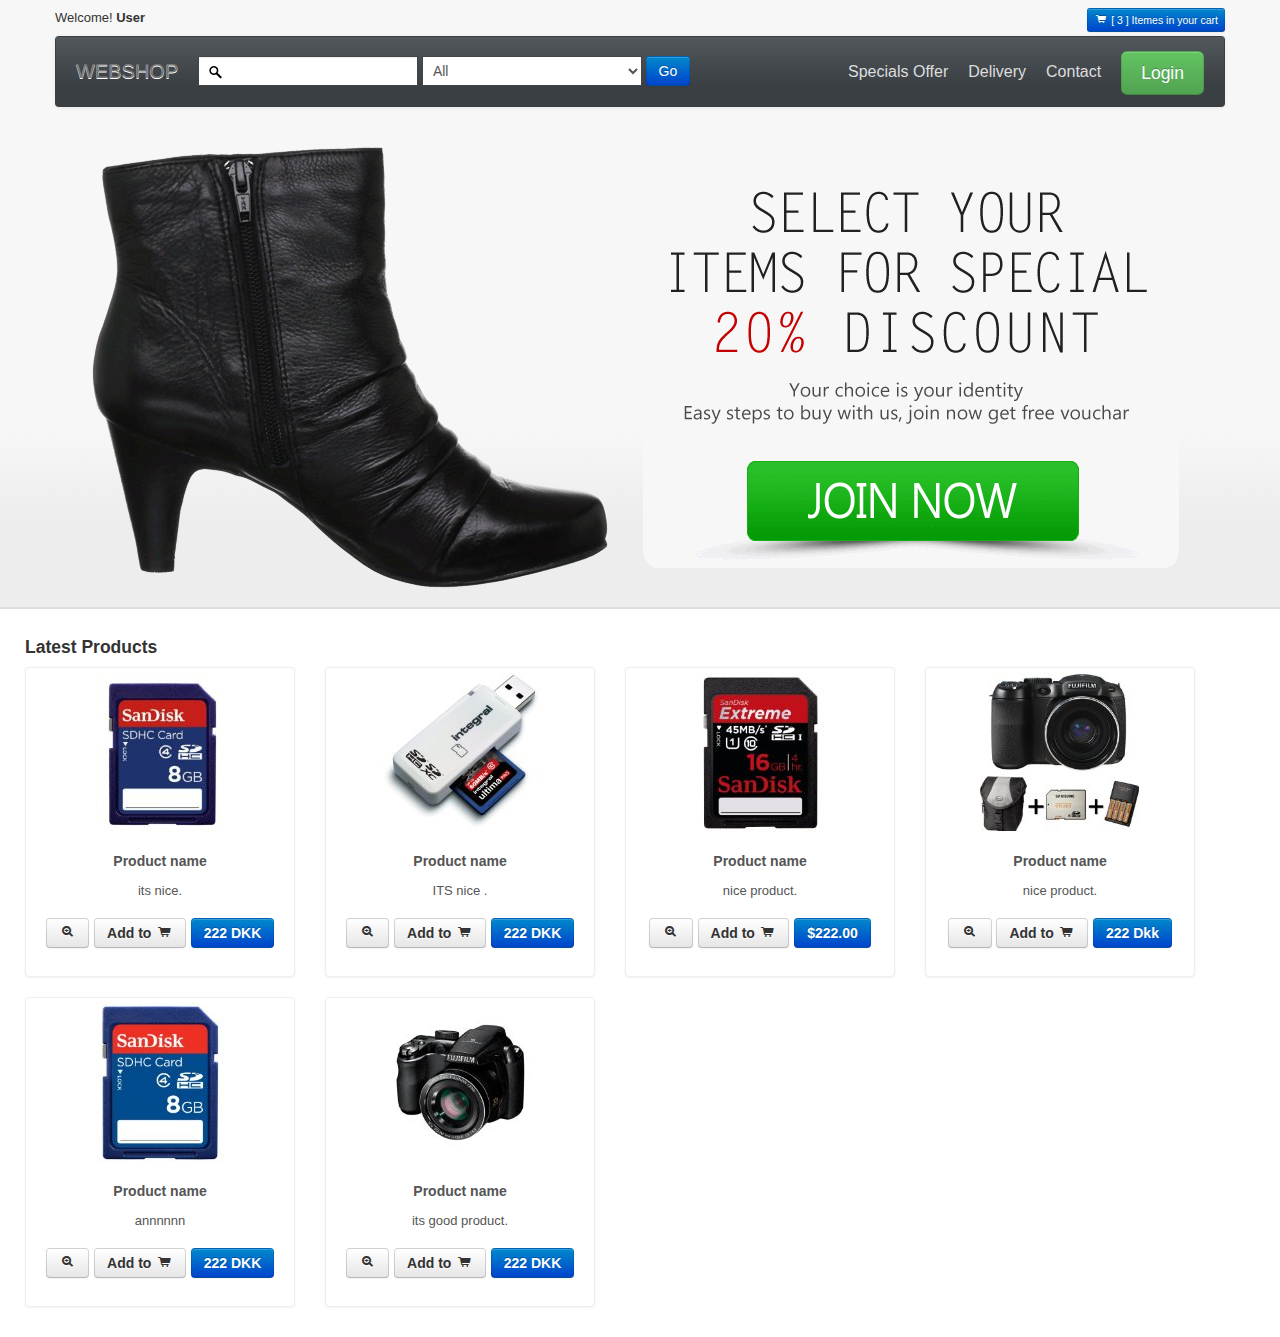
<file: index.html>
<!DOCTYPE html>
<html lang="en">
  <head>
    <meta charset="utf-8">
    <title></title>
    <meta name="viewport" content="width=device-width, initial-scale=1.0">
    <meta name="description" content="">
    <meta name="author" content="">

    <link id="callCss" rel="stylesheet" href="themes/bootshop/bootstrap.min.css" media="screen"/>
    <link href="themes/css/base.css" rel="stylesheet" media="screen"/>
<!-- Bootstrap style responsive -->	
	<link href="themes/css/bootstrap-responsive.min.css" rel="stylesheet"/>
	<link href="themes/css/font-awesome.css" rel="stylesheet" type="text/css">
<!-- Google-code-prettify -->	
	<link href="themes/js/google-code-prettify/prettify.css" rel="stylesheet"/>
<!-- fav and touch icons -->
    <link rel="shortcut icon" href="themes/images/ico/favicon.ico">
    <link rel="apple-touch-icon-precomposed" sizes="144x144" href="themes/images/ico/apple-touch-icon-144-precomposed.png">
    <link rel="apple-touch-icon-precomposed" sizes="114x114" href="themes/images/ico/apple-touch-icon-114-precomposed.png">
    <link rel="apple-touch-icon-precomposed" sizes="72x72" href="themes/images/ico/apple-touch-icon-72-precomposed.png">
    <link rel="apple-touch-icon-precomposed" href="themes/images/ico/apple-touch-icon-57-precomposed.png">
	<style type="text/css" id="enject"></style>
  </head>
<body>
<div id="header">
<div class="container">
<div id="welcomeLine" class="row">
	<div class="span6">Welcome!<strong> User</strong></div>
	<div class="span6">
	<div class="pull-right">
		

<a href="product_summary.html"><span class="btn btn-mini btn-primary"><i class="icon-shopping-cart icon-white"></i> [ 3 ] Itemes in your cart </span> </a> 
	</div>
	</div>
</div>
<!-- Navbar ================================================== -->
<div id="logoArea" class="navbar">
<a id="smallScreen" data-target="#topMenu" data-toggle="collapse" class="btn btn-navbar">
	<span class="icon-bar"></span>
	<span class="icon-bar"></span>
	<span class="icon-bar"></span>
</a>
  <div class="navbar-inner">
    <a class="brand" href="index.html">WEBSHOP</a>
		<form class="form-inline navbar-search" method="post" action="products.html" >
		<input id="srchFld" class="srchTxt" type="text" />
		  <select class="srchTxt">
			<option>All</option>
			<option>CLOTHES </option>
			<option>FOOD AND BEVERAGES </option>
			<option>HEALTH & BEAUTY </option>
			<option>SPORTS & LEISURE </option>
			<option>BOOKS & ENTERTAINMENTS </option>
		</select> 
		  <button type="submit" id="submitButton" class="btn btn-primary">Go</button>
    </form>
    <ul id="topMenu" class="nav pull-right">
	 <li class=""><a href="special_offer.html">Specials Offer</a></li>
	 <li class=""><a href="normal.html">Delivery</a></li>
	 <li class=""><a href="contact.html">Contact</a></li>
	 <li class="">
	 <a href="#login" role="button" data-toggle="modal" style="padding-right:0"><span class="btn btn-large btn-success">Login</span></a>
	<div id="login" class="modal hide fade in" tabindex="-1" role="dialog" aria-labelledby="login" aria-hidden="false" >
		  <div class="modal-header">
			<button type="button" class="close" data-dismiss="modal" aria-hidden="true">×</button>
			<h3>Login Block</h3>
		  </div>
		  <div class="modal-body">
			<form class="form-horizontal loginFrm">
			  <div class="control-group">								
				<input type="text" id="inputEmail" placeholder="Email">
			  </div>
			  <div class="control-group">
				<input type="password" id="inputPassword" placeholder="Password">
			  </div>
			  <div class="control-group">
				<label class="checkbox">
				<input type="checkbox"> Remember me
				</label>
			  </div>
			</form>		
			<button type="submit" class="btn btn-success">Sign in</button>
			<button class="btn" data-dismiss="modal" aria-hidden="true">Close</button>
		  </div>
	</div>
	</li>
    </ul>
  </div>
</div>
</div>
</div>
<!-- Header End====================================================================== -->
<div id="carouselBlk">
	<div id="myCarousel" class="carousel slide">
		<div class="carousel-inner">
		  <div class="item active">
		  <div class="container">
			<a href="#"><img style="width:100%" src="themes/images/carousel/1.png" alt="special offers"/></a>
			<div class="carousel-caption">
				  <h4>Second Thumbnail label</h4>
				  <p>Cras justo odio, dapibus ac facilisis in, egestas eget quam. Donec id elit non mi porta gravida at eget metus. Nullam id dolor id nibh ultricies vehicula ut id elit.</p>
				</div>
		  </div>
		  </div>
		  <div class="item">
		  <div class="container">
			<a href="#"><img style="width:100%" src="themes/images/carousel/2.png" alt=""/></a>
				<div class="carousel-caption">
				  <h4>Second Thumbnail label</h4>
				  <p>Cras justo odio, dapibus ac facilisis in, egestas eget quam. Donec id elit non mi porta gravida at eget metus. Nullam id dolor id nibh ultricies vehicula ut id elit.</p>
				</div>
		  </div>
		  </div>
		  <div class="item">
		  <div class="container">
			<a href="#"><img src="themes/images/carousel/3.png" alt=""/></a>
			<div class="carousel-caption">
				  <h4>Second Thumbnail label</h4>
				  <p>Cras justo odio, dapibus ac facilisis in, egestas eget quam. Donec id elit non mi porta gravida at eget metus. Nullam id dolor id nibh ultricies vehicula ut id elit.</p>
				</div>
			
		  </div>
		  </div>
		   <div class="item">
		   <div class="container">
			<a href="#"><img src="themes/images/carousel/4.png" alt=""/></a>
			<div class="carousel-caption">
				  <h4>Second Thumbnail label</h4>
				  <p>Cras justo odio, dapibus ac facilisis in, egestas eget quam. Donec id elit non mi porta gravida at eget metus. Nullam id dolor id nibh ultricies vehicula ut id elit.</p>
				</div>
		   
		  </div>
		  </div>
		   <div class="item">
		   <div class="container">
			<a href="#"><img src="themes/images/carousel/5.png" alt=""/></a>
			<div class="carousel-caption">
				  <h4>Second Thumbnail label</h4>
				  <p>Cras justo odio, dapibus ac facilisis in, egestas eget quam. Donec id elit non mi porta gravida at eget metus. Nullam id dolor id nibh ultricies vehicula ut id elit.</p>
			</div>
		  </div>
		  </div>
		   <div class="item">
		   <div class="container">
			<a href="#"><img src="themes/images/carousel/6.png" alt=""/></a>
			<div class="carousel-caption">
				  <h4>Second Thumbnail label</h4>
				  <p>Cras justo odio, dapibus ac facilisis in, egestas eget quam. Donec id elit non mi porta gravida at eget metus. Nullam id dolor id nibh ultricies vehicula ut id elit.</p>
				</div>
		  </div>
		  </div>
		</div>
		<a class="left carousel-control" href="#myCarousel" data-slide="prev">&lsaquo;</a>
		<a class="right carousel-control" href="#myCarousel" data-slide="next">&rsaquo;</a>
	  </div> 
</div>
<div id="mainBody">
	<div class="container">
	<div class="row">


		<h4>Latest Products </h4>
			  <ul class="thumbnails">
				<li class="span3">
				  <div class="thumbnail">
					<a  href="product_details.html"><img src="themes/images/products/6.jpg" alt=""/></a>
					<div class="caption">
					  <h5>Product name</h5>
					  <p> 
						its nice. 
					  </p>
					 
					  <h4 style="text-align:center"><a class="btn" href="product_details.html"> <i class="icon-zoom-in"></i></a> <a class="btn" href="#">Add to <i class="icon-shopping-cart"></i></a> <a class="btn btn-primary" href="#">222 DKK</a></h4>
					</div>
				  </div>
				</li>
				<li class="span3">
				  <div class="thumbnail">
					<a  href="product_details.html"><img src="themes/images/products/7.jpg" alt=""/></a>
					<div class="caption">
					  <h5>Product name</h5>
					  <p> 
						ITS nice . 
					  </p>
					 <h4 style="text-align:center"><a class="btn" href="product_details.html"> <i class="icon-zoom-in"></i></a> <a class="btn" href="#">Add to <i class="icon-shopping-cart"></i></a> <a class="btn btn-primary" href="#">222 DKK</a></h4>
					</div>
				  </div>
				</li>
				<li class="span3">
				  <div class="thumbnail">
					<a  href="product_details.html"><img src="themes/images/products/8.jpg" alt=""/></a>
					<div class="caption">
					  <h5>Product name</h5>
					  <p> 
						nice product. 
					  </p>
					   <h4 style="text-align:center"><a class="btn" href="product_details.html"> <i class="icon-zoom-in"></i></a> <a class="btn" href="#">Add to <i class="icon-shopping-cart"></i></a> <a class="btn btn-primary" href="#">$222.00</a></h4>
					</div>
				  </div>
				</li>
				<li class="span3">
				  <div class="thumbnail">
					<a  href="product_details.html"><img src="themes/images/products/9.jpg" alt=""/></a>
					<div class="caption">
					  <h5>Product name</h5>
					  <p> 
						nice product. 
					  </p>
					  <h4 style="text-align:center"><a class="btn" href="product_details.html"> <i class="icon-zoom-in"></i></a> <a class="btn" href="#">Add to <i class="icon-shopping-cart"></i></a> <a class="btn btn-primary" href="#">222 Dkk</a></h4>
					</div>
				  </div>
				</li>
				<li class="span3">
				  <div class="thumbnail">
					<a  href="product_details.html"><img src="themes/images/products/10.jpg" alt=""/></a>
					<div class="caption">
					  <h5>Product name</h5>
					  <p> 
						annnnnn 
					  </p>
					  <h4 style="text-align:center"><a class="btn" href="product_details.html"> <i class="icon-zoom-in"></i></a> <a class="btn" href="#">Add to <i class="icon-shopping-cart"></i></a> <a class="btn btn-primary" href="#">222 DKK</a></h4>
					</div>
				  </div>
				</li>
				<li class="span3">
				  <div class="thumbnail">
					<a  href="product_details.html"><img src="themes/images/products/11.jpg" alt=""/></a>
					<div class="caption">
					  <h5>Product name</h5>
					  <p> 
						its good product. 
					  </p>
					   <h4 style="text-align:center"><a class="btn" href="product_details.html"> <i class="icon-zoom-in"></i></a> <a class="btn" href="#">Add to <i class="icon-shopping-cart"></i></a> <a class="btn btn-primary" href="#">222 DKK</a></h4>
					</div>
				  </div>
				</li>
			  </ul>	

		</div>
		</div>
	</div>
</div>

	</div>
<!-- Placed at the end of the document so the pages load faster ============================================= -->
	<script src="themes/js/jquery.js" type="text/javascript"></script>
	<script src="themes/js/bootstrap.min.js" type="text/javascript"></script>
	<script src="themes/js/google-code-prettify/prettify.js"></script>
	
	<script src="themes/js/bootshop.js"></script>
    <script src="themes/js/jquery.lightbox-0.5.js"></script>
	
	<!-- Themes switcher section ============================================================================================= -->


</div>
<span id="themesBtn"></span>
</body>
</html>
</file>
<file: themes/css/base.css>
#mainBody {/* background: url(../images/seperator.png) repeat-x 0 0; */ border-top:2px solid #dedede; padding-top: 18px;}
#carouselBlk,#header{background: url(../images/headerRepeat.png) repeat-x 0 0 #f7f7f7;}
#srchFld {background: url(../images/search.png) no-repeat 4px center #fff;}
.tag {background:url(../images/new.png) no-repeat 0 0; position: absolute; display:block; top: -4px;right: -18px; height:48px; width:48px;}
.clr{clear:both;}
.cntr{text-align:center}
.marginLess{margin:0}
#logoArea, #logoArea a{line-height:49px;}
#logoArea .btn, #logoArea .btn-group {margin-top: 0;}
#logo {padding-right:28px;}
#welcomeLine{padding: 8px 0 4px}
/* Sidebar--------- */
#myCart  img{float:left; margin-right:8px; }
#myCart .badge {padding: 9px;}
#myCart {font-size: 13px;font-weight: bold; line-height: 33px;}
#sidebar ul ul li a{ font-size:12px;}
#sidebar ul {list-style: none;padding: 0;margin: 0;width: 100%;}
#sidebar  li  a{font-weight:bold; background:url(../images/tabRepeatInactive.png) repeat-x 0 0; color:#262626;}
#sidebar ul li li a{background:#eee; padding-left:14px;font-weight:normal;display:block;   font-size:13px; line-height:26px;}
/* body--- */
.thumbnail>a{display:block; text-align:center}
.thumbnail h5,.thumbnail p{text-align:center}
/* Product page--- */
.alignR{text-align:right;}
.control-label.alignL, .alignL{text-align:left;}
.loginFrm{ margin-bottom:8px;}
.loginFrm .control-group{padding:8px 14px 0; margin-bottom:0 }
/* Compair product page */
.checkbox input[type="checkbox"]{ margin:4px 0 8px -20px }
#sm{text-align:right}
#sm a {margin: 4px;width:32px;}
/* Carousel  */
#myCarousel{text-align:center; margin-bottom:0}
#myCarousel .btn{position:absolute; bottom:10%; right:17%; padding:2% 6%; z-index:9999}
#myCarousel .carousel-caption{display:none;}
#myCarousel.homCar .item img{width:100%; max-height:506px}
#productView .btn-toolbar{padding-left:3px;}
#productDetail > li, .nav-pills > li {float: right;}
#myTabContent{text-align:justify}
#compairTbl td{text-align:center;}
#accordion2, #legalNotice, .justify, #mainCol{text-align:justify}
#myCarousel .carousel-control{display:none}
#myCarousel:hover .carousel-control{display:block}
.navbar .nav > .active > a, .navbar .nav > .active > a:hover, .navbar .nav > .active > a:focus {color:#fff; background-color: #CF0007;text-shadow: none;}
/* Footer section--------------- */
#footerSection {background: #202020;color: white;padding: 28px 0 44px;margin-top: 20px;border-top: 1px solid #444;}
#footerSection a{color:#ccc; font-size:11px; padding:0; line-height:24px; display:block; }
#footerSection a:hover{color:#fff;  }
#footerSection  #socialMedia a{ min-width:25px; display:inline; margin-right:6px; text-align:center; line-height:1.5em;}
#socialMedia img{max-width:60px;}
#footerSection  #socialMedia a:hover{background:none;}
/* ===================================================== */
/* Light Box------------------- */
#jquery-overlay {position: absolute;top: 0;left: 0;z-index: 90;width: 100%;height: 500px;}
#jquery-lightbox {position: absolute;top: 0;left: 0;width: 100%;z-index: 100;text-align: center;line-height: 0;}
#jquery-lightbox a img { border: none; }#lightbox-container-image-box {position: relative;background-color: #fff;width: 250px;height: 250px;margin: 0 auto;}
#lightbox-container-image { padding: 10px; }#lightbox-loading {position: absolute;top: 40%;left: 0%;height: 25%;width: 100%;text-align: center;line-height: 0;}
#lightbox-nav {	position: absolute;top: 0;left: 0;height: 100%;width: 100%;z-index: 10;}#lightbox-container-image-box > #lightbox-nav { left: 0; }#lightbox-nav a { outline: none;}
#lightbox-nav-btnPrev, #lightbox-nav-btnNext {width: 49%;height: 100%;zoom: 1;display: block;}
#lightbox-nav-btnPrev { left: 0; float: left;}#lightbox-nav-btnNext { right: 0; float: right;}
#lightbox-container-image-data-box {font: 10px Verdana, Helvetica, sans-serif;background-color: #fff;margin: 0 auto;line-height: 1.4em;overflow: auto;width: 100%;padding: 0 10px 0;}
#lightbox-container-image-data {	padding: 0 10px; 	color: #666; }
#lightbox-container-image-data #lightbox-image-details {width: 70%; float: left; text-align: left; }	
#lightbox-image-details-caption { font-weight: bold; }#lightbox-image-details-currentNumber {display: block; clear: left; padding-bottom: 1.0em;}
#lightbox-secNav-btnClose {width: 66px; float: right;padding-bottom: 0.7em;	}
/* ------------------------------- */
.navbar-search .srchTxt {border-radius: 0;border: 1px solid #444;}
[class^="icon-"], [class*=" icon-"] {background-image: none;}
.navbar .nav > li > a {padding:10px;color: #DDD;text-shadow: none;font-size: 16px;}
.navbar .nav > li > a:hover{color:#fff}
#logoArea, #logoArea a{outline:none;}
.alignR .checkbox input[type="checkbox"] {float: right;margin: 4px 0 8px 11px;}

.navbar .nav.pull-right, #sideManu {overflow:hidden;}
#logoArea  #smallScreen {margin: 21px 14px 0 0;}
.navbar-search {margin-top: 8px;}
/* Responsive--------------------- */
/* Large desktop */
@media (min-width: 1200px) {  }
/* Portrait tablet to landscape and desktop */
@media (min-width: 768px) and (max-width: 979px) {
.navbar .brand {float: none;text-align: center;}
#sideManu,#topMenu{height:0}
.navbar-search {margin-top: 8px;width: 100%;float: none;}
#topMenu{height: auto;float: none;}
#topMenu li{float: none;}
.navbar .nav > li > a {border-top:1px solid #666; padding:0}
#sideManu,#topMenu{height:0}
}
/* Landscape phone to portrait tablet */
@media (max-width: 767px) {
.navbar .brand {float: none;text-align: center;}
#header, #carouselBlk{margin: 0 -20px;}
#sideManu,#topMenu{height:0}
.navbar-search {margin-top: 8px;width: 100%;float: none;}
#topMenu{height: auto;float: none;}
#topMenu li{float: none;}
.navbar .nav > li > a {border-top:1px solid #666; padding:0}
 }
/* Landscape phones and down */
@media (max-width: 480px) {
#header, #carouselBlk{margin: 0 -20px;}
#sideManu, #topMenu{height:0}
#topMenu{height: auto;float: none;}
#topMenu li{float: none;}
.navbar .nav > li > a {border-top:1px solid #666; padding:0}
}
</file>
<file: themes/js/google-code-prettify/prettify.css>
.com { color: #93a1a1; }
.lit { color: #195f91; }
.pun, .opn, .clo { color: #93a1a1; }
.fun { color: #dc322f; }
.str, .atv { color: #D14; }
.kwd, .prettyprint .tag { color: #1e347b; }
.typ, .atn, .dec, .var { color: teal; }
.pln { color: #48484c; }

.prettyprint {
  padding: 8px;
  background-color: #f7f7f9;
  border: 1px solid #e1e1e8;
}
.prettyprint.linenums {
  -webkit-box-shadow: inset 40px 0 0 #fbfbfc, inset 41px 0 0 #ececf0;
     -moz-box-shadow: inset 40px 0 0 #fbfbfc, inset 41px 0 0 #ececf0;
          box-shadow: inset 40px 0 0 #fbfbfc, inset 41px 0 0 #ececf0;
}

/* Specify class=linenums on a pre to get line numbering */
ol.linenums {
  margin: 0 0 0 33px; /* IE indents via margin-left */
}
ol.linenums li {
  padding-left: 12px;
  color: #bebec5;
  line-height: 20px;
  text-shadow: 0 1px 0 #fff;
}
</file>
